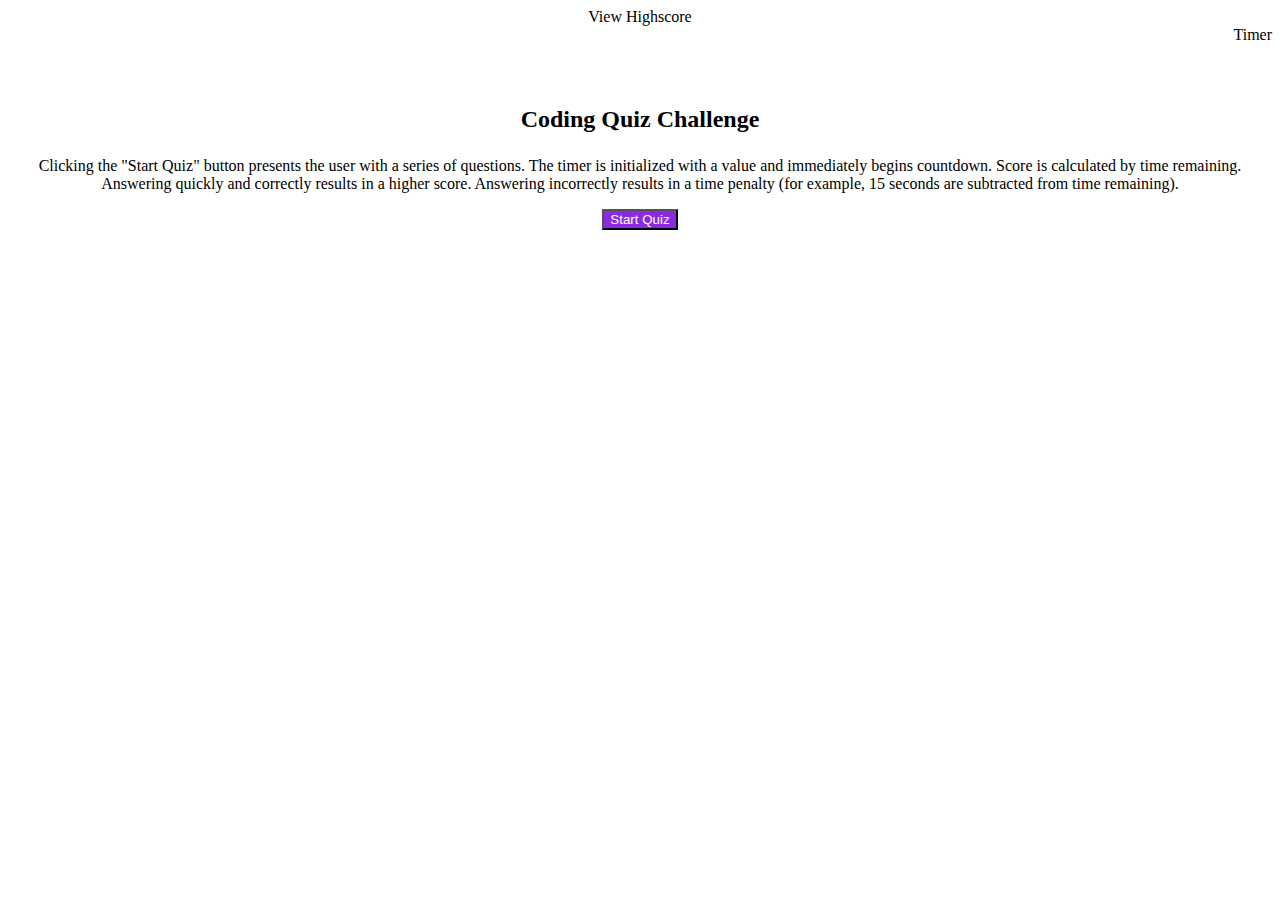
<file: index.html>
<!DOCTYPE html>
<html lang="en">
<head>
    <!-- star page -->
    <meta charset="UTF-8">
    <meta name="viewport" content="width=device-width, initial-scale=1.0">
    <meta http-equiv="X-UA-Compatible" content="ie=edge">
    <title>NewIndex</title>
    <script src="https://ajax.googleapis.com/ajax/libs/jquery/3.4.1/jquery.min.js"></script>
    <link rel="stylesheet" href="new.css">
</head>
<body id="body">
    <div class="">
        <div class="" id="viewHighscore">
            View Highscore
        </div>
        <div class="" id="timer">
            Timer
        </div>
    </div>
    <div class="container">
        <div id="title" >
            <p>
                Coding Quiz Challenge
            </p>
        </div>
    <div>
        <p id="description">
            Clicking the "Start Quiz" button presents the user with a series of questions. The timer is initialized with a value and immediately begins countdown.
            Score is calculated by time remaining. Answering quickly and correctly results in a higher score. Answering incorrectly results in a time penalty (for example, 15 seconds are subtracted from time remaining).
        </p>
        <!-- <button id="p1"></button>
        <button id="p2"></button>
        <button id="p3"></button>
        <button id="p4"></button> -->
    </div>
           <button type="button" id="start" class="button">
               Start Quiz
           </button>
    </div>
    <div id="result">
        
    </div>
    <!--  -->
    <script src="new.js"></script>
</body>
</html>
</file>
<file: new.css>
#timer {
  margin-top: 0rem;
  float: right;
}

#title {
  margin-top: 5rem;
  font-weight: bold;
  font-size: 1.5rem;
}

.container {
  text-align: center;
}

.button {
  background-color: blueviolet;
  color: #ffffff;
}

.choice {
  background-color: blueviolet;
  margin: 2rem;
  color: azure;
}
#result {
  text-align: center;
}

#submit,
#goBack,
#cancle {
  color: #ffffff;
  background-color: blueviolet;
  margin: 2rem;
}

#body {
  text-align: center;
}
#viewHighscore {
  margin-top: 0;
  margin-left: 0;
}
</file>
